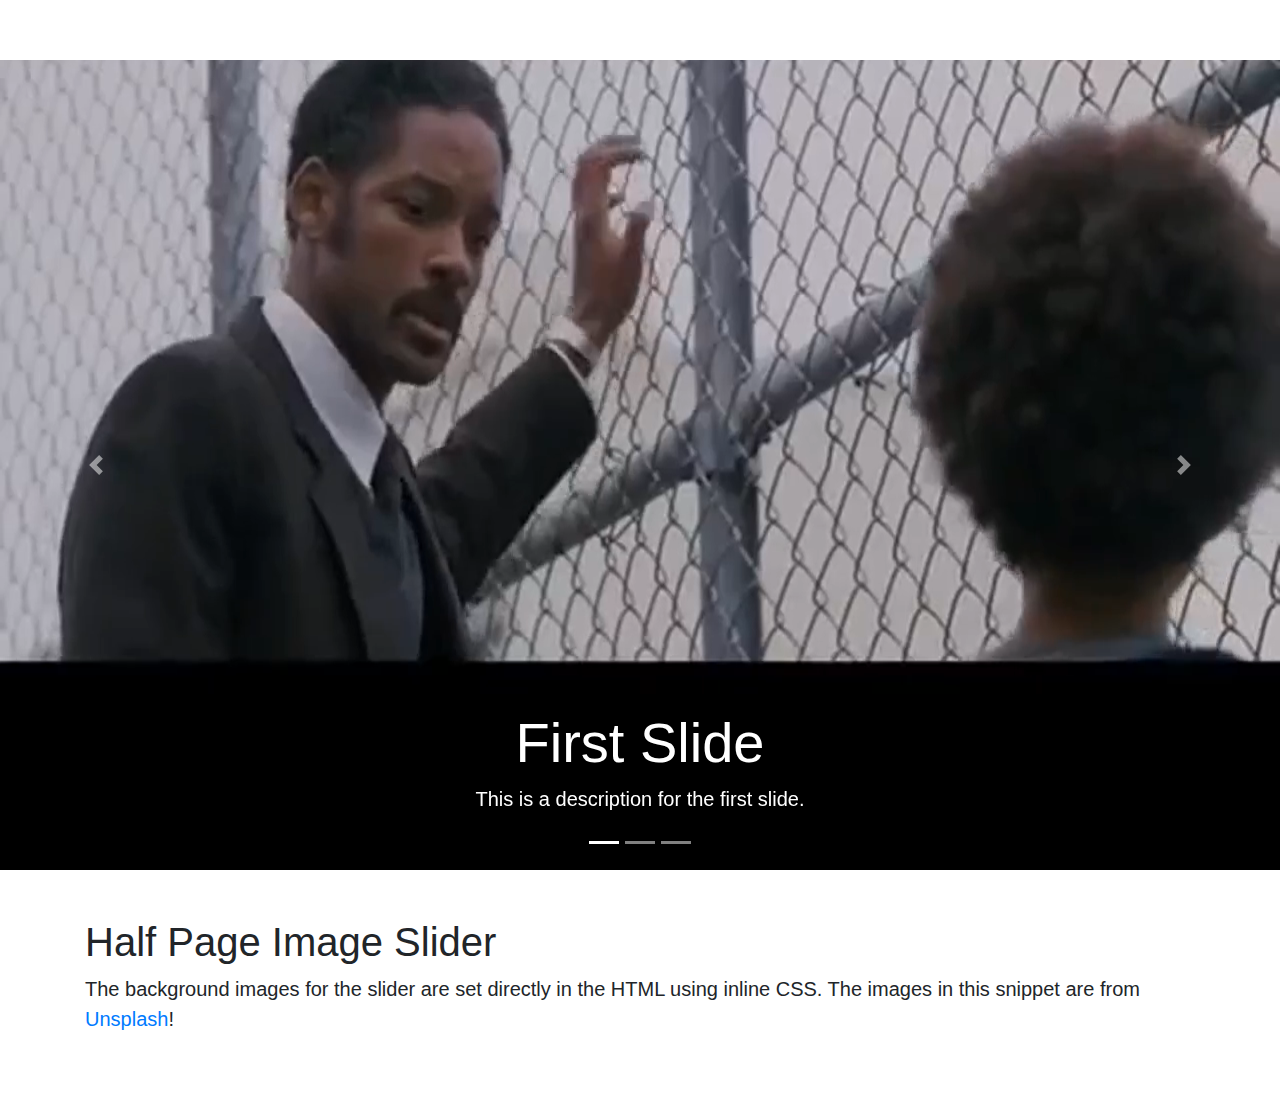
<file: index2.html>
<!DOCTYPE html>
<html lang="en">

<head>
    <meta charset="UTF-8">
    <meta name="viewport" content="width=device-width, initial-scale=1.0 , shrink-to-fit=no">
    <meta http-equiv="X-UA-Compatible" content="ie=edge">
    <link rel="stylesheet" href="css/bootstrap.css">
    <link rel="stylesheet" href="css/estilos.css">

    <title>Ser-Grande</title>
</head>

<body>
    <!--Navbar -->
    <nav class="mb-1 navbar navbar-expand-lg navbar-dark default-color">
        <a class="navbar-brand" href="#">Navbar</a>
        <button class="navbar-toggler" type="button" data-toggle="collapse" data-target="#navbarSupportedContent-333" aria-controls="navbarSupportedContent-333" aria-expanded="false" aria-label="Toggle navigation">
          <span class="navbar-toggler-icon"></span>
        </button>
        <div class="collapse navbar-collapse" id="navbarSupportedContent-333">
            <ul class="navbar-nav mr-auto">
                <li class="nav-item active">
                    <a class="nav-link" href="#">Home
                <span class="sr-only">(current)</span>
              </a>
                </li>
                <li class="nav-item">
                    <a class="nav-link" href="#">Features</a>
                </li>
                <li class="nav-item">
                    <a class="nav-link" href="#">Pricing</a>
                </li>
                <li class="nav-item dropdown">
                    <a class="nav-link dropdown-toggle" id="navbarDropdownMenuLink-333" data-toggle="dropdown" aria-haspopup="true" aria-expanded="false">Dropdown
              </a>
                    <div class="dropdown-menu dropdown-default" aria-labelledby="navbarDropdownMenuLink-333">
                        <a class="dropdown-item" href="#">Action</a>
                        <a class="dropdown-item" href="#">Another action</a>
                        <a class="dropdown-item" href="#">Something else here</a>
                    </div>
                </li>
            </ul>
            <ul class="navbar-nav ml-auto nav-flex-icons">
                <li class="nav-item">
                    <a class="nav-link waves-effect waves-light">
                        <i class="fab fa-twitter"></i>
                    </a>
                </li>
                <li class="nav-item">
                    <a class="nav-link waves-effect waves-light">
                        <i class="fab fa-google-plus-g"></i>
                    </a>
                </li>
                <li class="nav-item dropdown">
                    <a class="nav-link dropdown-toggle" id="navbarDropdownMenuLink-3333" data-toggle="dropdown" aria-haspopup="true" aria-expanded="false">
                        <i class="fas fa-user"></i>
                    </a>
                    <div class="dropdown-menu dropdown-menu-right dropdown-default" aria-labelledby="navbarDropdownMenuLink-333">
                        <a class="dropdown-item" href="#">Action</a>
                        <a class="dropdown-item" href="#">Another action</a>
                        <a class="dropdown-item" href="#">Something else here</a>
                    </div>
                </li>
            </ul>
        </div>
    </nav>
    <!--/.Navbar -->
    <header>
        <div id="carouselExampleIndicators" class="carousel slide" data-ride="carousel">
            <ol class="carousel-indicators">
                <li data-target="#carouselExampleIndicators" data-slide-to="0" class="active"></li>
                <li data-target="#carouselExampleIndicators" data-slide-to="1"></li>
                <li data-target="#carouselExampleIndicators" data-slide-to="2"></li>
            </ol>
            <div class="carousel-inner" role="listbox">
                <!-- Slide One - Set the background image for this slide in the line below -->
                <div class="carousel-item active" style="background-image: url('')">
                    <video playsinline="playsinline" autoplay="autoplay" muted="muted" loop="loop" height="720px">
                        <source src="media/intro-indexHD.mp4" type="video/mp4">
                      </video>
                    <div class="carousel-caption d-none d-md-block">
                        <h3 class="display-4">First Slide</h3>
                        <p class="lead">This is a description for the first slide.</p>
                    </div>
                </div>
                <!-- Slide Two - Set the background image for this slide in the line below -->
                <div class="carousel-item" style="background-image: url('https://source.unsplash.com/wfh8dDlNFOk/1920x1080')">
                    <div class="carousel-caption d-none d-md-block">
                        <h3 class="display-4">Second Slide</h3>
                        <p class="lead">This is a description for the second slide.</p>
                    </div>
                </div>
                <!-- Slide Three - Set the background image for this slide in the line below -->
                <div class="carousel-item" style="background-image: url('https://source.unsplash.com/O7fzqFEfLlo/1920x1080')">
                    <div class="carousel-caption d-none d-md-block">
                        <h3 class="display-4">Third Slide</h3>
                        <p class="lead">This is a description for the third slide.</p>
                    </div>
                </div>
            </div>
            <a class="carousel-control-prev" href="#carouselExampleIndicators" role="button" data-slide="prev">
                <span class="carousel-control-prev-icon" aria-hidden="true"></span>
                <span class="sr-only">Previous</span>
            </a>
            <a class="carousel-control-next" href="#carouselExampleIndicators" role="button" data-slide="next">
                <span class="carousel-control-next-icon" aria-hidden="true"></span>
                <span class="sr-only">Next</span>
            </a>
        </div>
    </header>

    <!-- Page Content -->
    <section class="py-5">
        <div class="container">
            <h1 class="font-weight-light">Half Page Image Slider</h1>
            <p class="lead">The background images for the slider are set directly in the HTML using inline CSS. The images in this snippet are from <a href="https://unsplash.com">Unsplash</a>!</p>
        </div>
    </section>


    <!--################### FIN --################### -->
    <!-- Optional JavaScript -->
    <!-- jQuery first, then Popper.js, then Bootstrap JS -->
    <script src="js/jquery-3.3.1.slim.min.js"></script>
    <script src="js/popper.min.js"></script>
    <script src="js/bootstrap.min.js"></script>
</body>

</html>
</file>
<file: css/estilos.css>
/* Only for snippet */

.double-nav .breadcrumb-dn {
    color: #fff;
}

header {
    position: relative;
    background-color: black;
    height: 90vh;
    min-height: 25rem;
    width: 100%;
    overflow: hidden;
}

header video {
    position: absolute;
    top: 35%;
    left: 50%;
    min-width: 100%;
    min-height: 100%;
    width: auto;
    height: auto;
    z-index: 0;
    -ms-transform: translateX(-50%) translateY(-50%);
    -moz-transform: translateX(-50%) translateY(-50%);
    -webkit-transform: translateX(-50%) translateY(-50%);
    transform: translateX(-50%) translateY(-50%);
}

header .container {
    position: relative;
    z-index: 2;
}

header .overlay {
    position: absolute;
    top: 0;
    left: 0;
    height: 100%;
    width: 100%;
    background-color: black;
    opacity: 0.5;
    z-index: 1;
}

@media (pointer: coarse) and (hover: none) {
    header {
        background: url('https://source.unsplash.com/XT5OInaElMw/1600x900') black no-repeat center center scroll;
    }
    header video {
        display: none;
    }
}

.carousel-item {
    height: 90vh;
    min-height: 350px;
    background: no-repeat center center scroll;
    -webkit-background-size: cover;
    -moz-background-size: cover;
    -o-background-size: cover;
    background-size: cover;
}


/* social */
</file>
